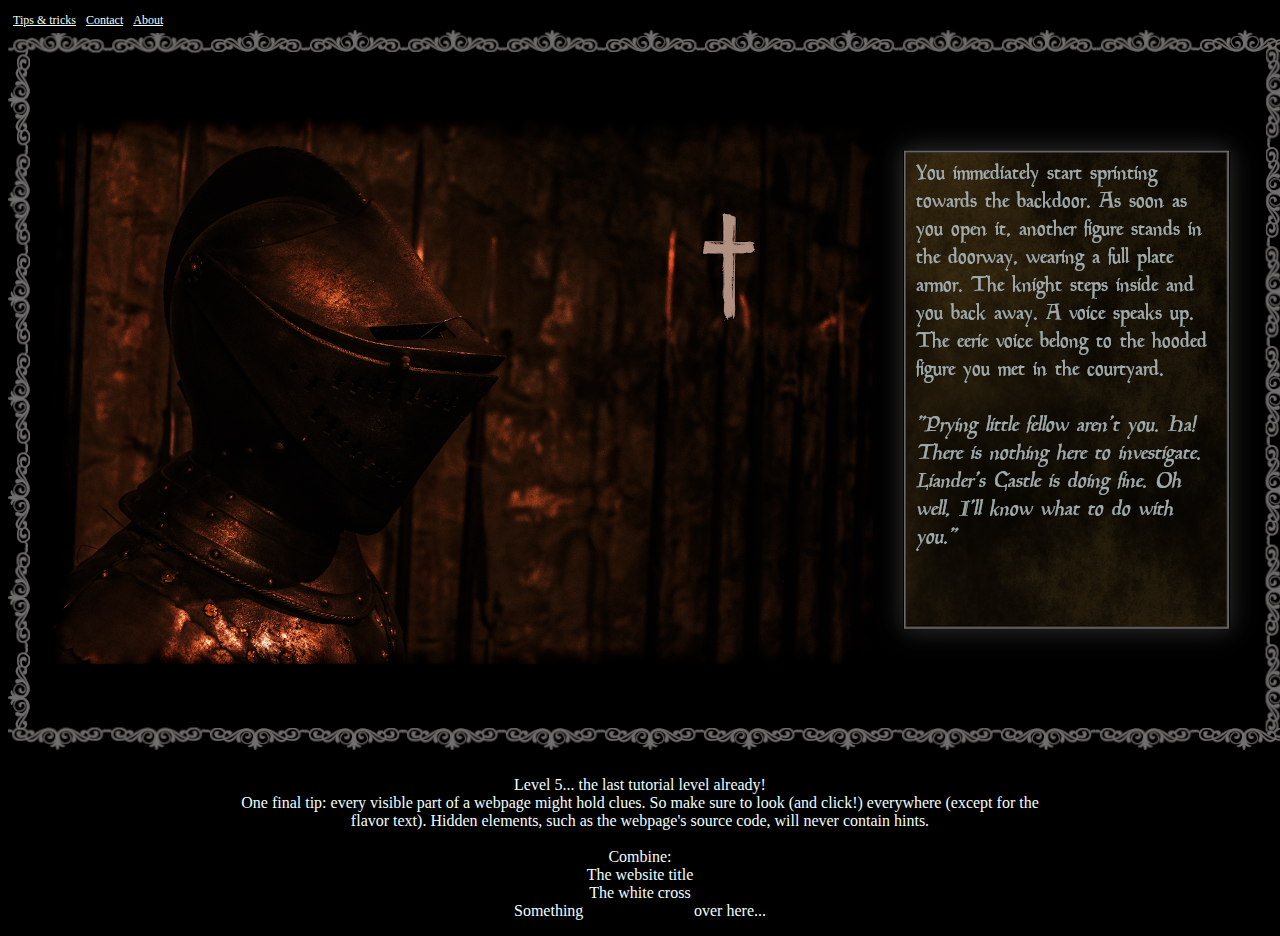
<file: tutorial/backdoor.html>
<!DOCTYPE html>
<html lang="en-US">
<head>
    <title> S _ _ C _ _ _ _ </title>
    <meta charset="UTF-8">
	<link rel="stylesheet" type="text/css" href="../CSS/styles.css">
</head>

<body style="background-color:black">

    <!-- <iframe src="silence.mp3" allow="autoplay" id="audio" style="display:none"></iframe> -->
    <!-- <audio id="player" autoplay loop> -->
        <!-- <source src="myuu - ABYSS.mp3" type="audio/mp3"> -->
        <!-- Thanks to Nicolas Gasparini (Myuu) for this awesome sound! source: https://soundcloud.com/myuu -->
    <!-- </audio> -->
	
	<div class="topnav">
		<a href="#tips_and_tricks">Tips & tricks</a>
	    <a href="#contact">Contact</a>
	    <a href="#about">About</a>
	</div> 
	
	<div class="image">
		<img src="../images/level 5 - caught.png" align=center class=puzzle usemap="#cross">
	</div>

	<map name="cross">
		<area shape="poly" title="Cross" href ="../images/level 5 - extra.png"
		coords="694, 210, 714, 210, 714, 184, 727, 184, 727, 210, 747, 210, 747, 223, 727, 223, 727, 288,
		714, 288, 714, 223, 694, 223, 694, 210" href="sun.htm">
	</map>
		
	<div class=clues>
		<p>
			Level 5... the last tutorial level already! 
			<br>
			One final tip: every visible part of a webpage might
			hold clues. So make sure to look (and click!) everywhere (except for the flavor text). Hidden 
			elements, such as the webpage's source code, will never contain hints.
			<br><br>
			Combine:
			<br>
			The website title
			<br>
			The white cross
			<br>
			Something <span style="color:black;">_ H _ _ K _ _ D</span> over here...
		</p>
	</div>
</body>
</file>
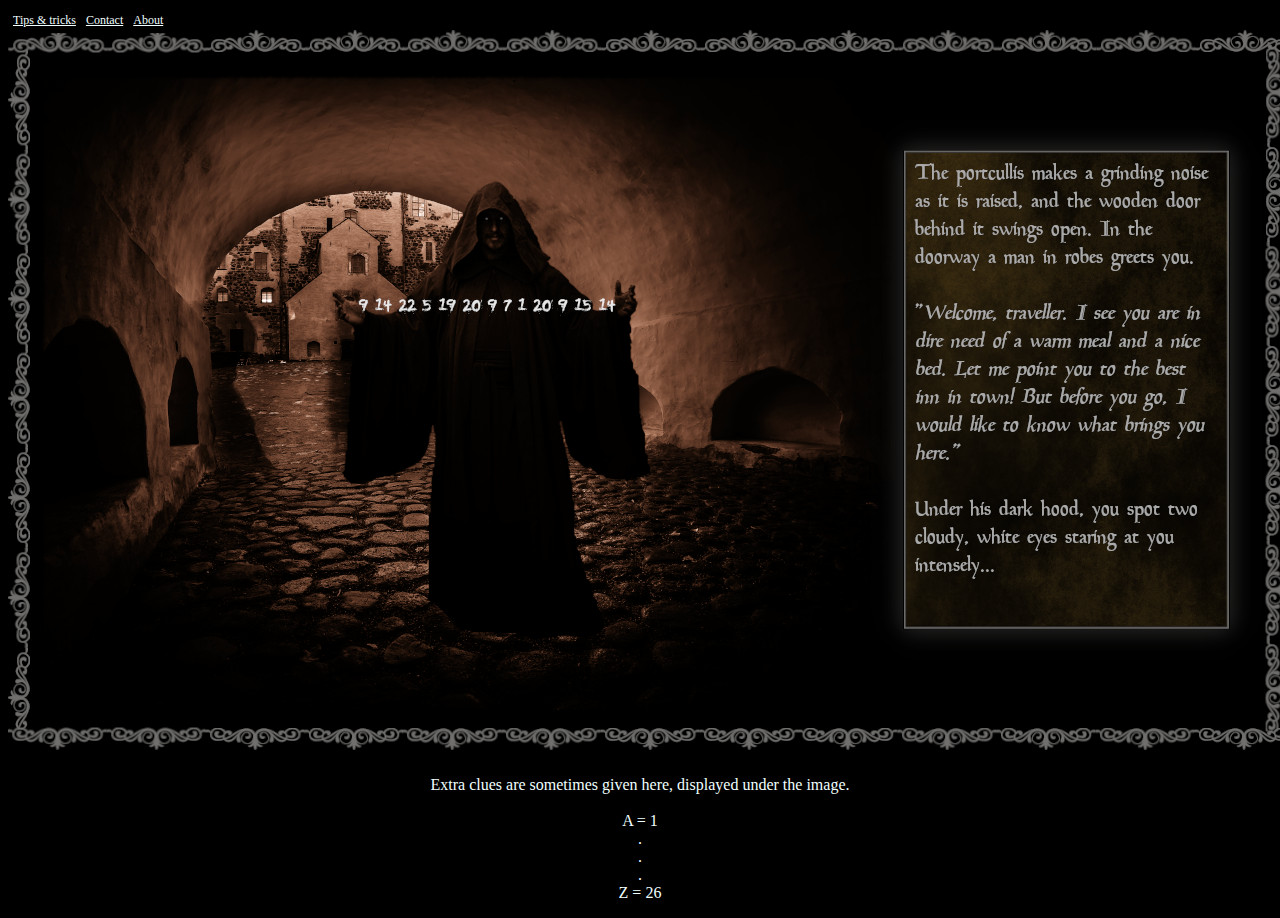
<file: tutorial/blackthorn.html>
<!DOCTYPE html>
<html lang="en-US">
<head>
    <title> Courtyard </title>
    <meta charset="UTF-8">
	<link rel="stylesheet" type="text/css" href="../CSS/styles.css">
</head>

<body style="background-color:black">

    <!-- <iframe src="silence.mp3" allow="autoplay" id="audio" style="display:none"></iframe> -->
    <!-- <audio id="player" autoplay loop> -->
        <!-- <source src="myuu - ABYSS.mp3" type="audio/mp3"> -->
        <!-- Thanks to Nicolas Gasparini (Myuu) for this awesome sound! source: https://soundcloud.com/myuu -->
    <!-- </audio> -->
	
	<div class="topnav">
		<a href="#tips_and_tricks">Tips & tricks</a>
	    <a href="#contact">Contact</a>
	    <a href="#about">About</a>
	</div> 
	
	<div class="image">
		<img src="../images/level 2 - courtyard.png" align=center class=puzzle>
	</div>

	<div class=clues>
		<p>
			Extra clues are sometimes given here, displayed under the image. 
			<br><br> 
			A = 1
			<br>.<br>.<br>.<br>
			Z = 26
		</p>
	</div>
</body>
</file>
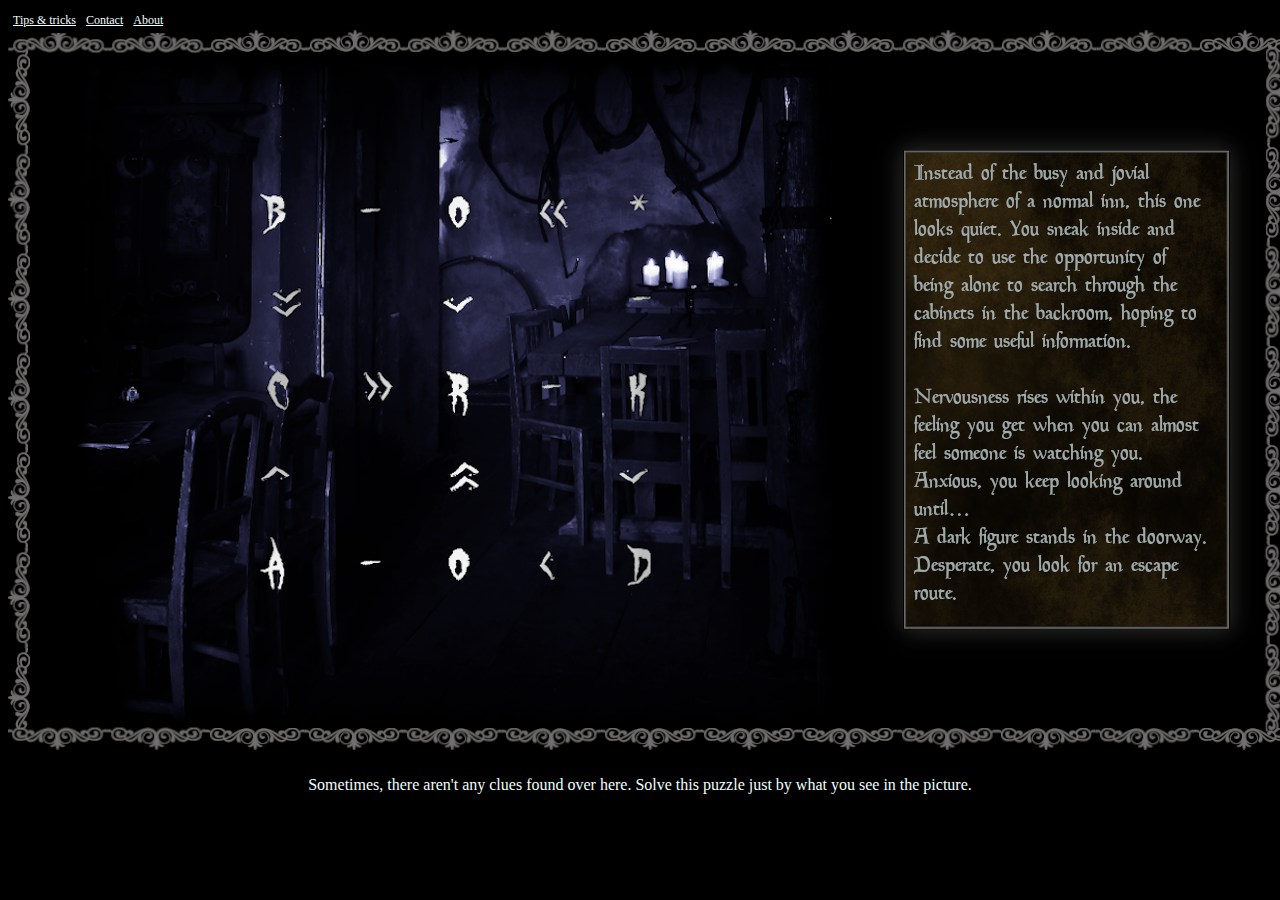
<file: tutorial/redmanticore.html>
<!DOCTYPE html>
<html lang="en-US">
<head>
    <title> Courtyard </title>
    <meta charset="UTF-8">
	<link rel="stylesheet" type="text/css" href="../CSS/styles.css">
</head>

<body style="background-color:black">

    <!-- <iframe src="silence.mp3" allow="autoplay" id="audio" style="display:none"></iframe> -->
    <!-- <audio id="player" autoplay loop> -->
        <!-- <source src="myuu - ABYSS.mp3" type="audio/mp3"> -->
        <!-- Thanks to Nicolas Gasparini (Myuu) for this awesome sound! source: https://soundcloud.com/myuu -->
    <!-- </audio> -->
	
	<div class="topnav">
		<a href="#tips_and_tricks">Tips & tricks</a>
	    <a href="#contact">Contact</a>
	    <a href="#about">About</a>
	</div> 
	
	<div class="image">
		<img src="../images/level 4 - inn.png" align=center class=puzzle>
	</div>

	<div class=clues>
		<p>
			Sometimes, there aren't any clues found over here. Solve this puzzle just by what 
			you see in the picture.
		</p>
	</div>
</body>
</file>
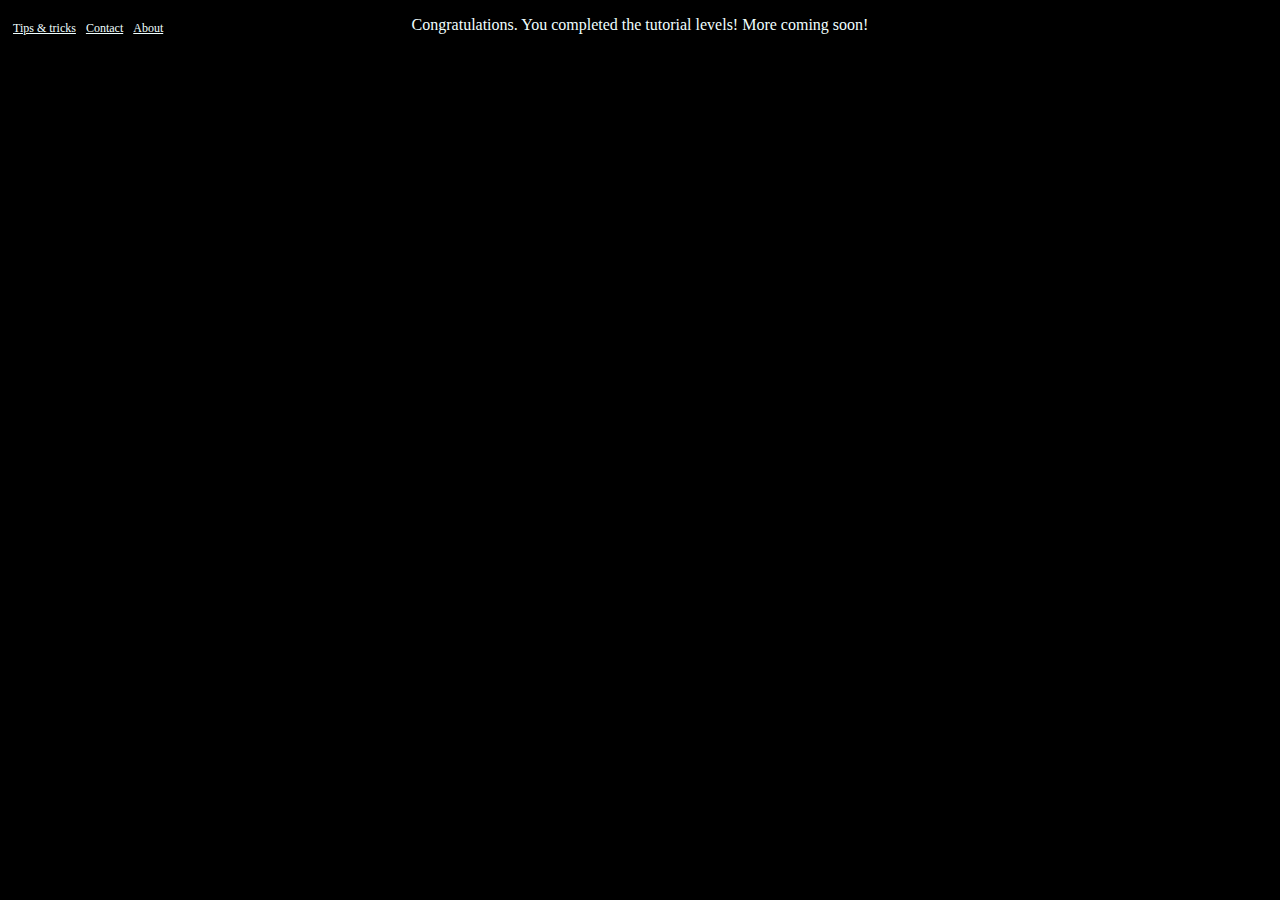
<file: tutorial/shackled.html>
<!DOCTYPE html>
<html lang="en-US">
<head>
    <title> S _ _ C _ _ _ _ </title>
    <meta charset="UTF-8">
	<link rel="stylesheet" type="text/css" href="../CSS/styles.css">
</head>

<body style="background-color:black">

    <!-- <iframe src="silence.mp3" allow="autoplay" id="audio" style="display:none"></iframe> -->
    <!-- <audio id="player" autoplay loop> -->
        <!-- <source src="myuu - ABYSS.mp3" type="audio/mp3"> -->
        <!-- Thanks to Nicolas Gasparini (Myuu) for this awesome sound! source: https://soundcloud.com/myuu -->
    <!-- </audio> -->
	
	<div class="topnav">
		<a href="#tips_and_tricks">Tips & tricks</a>
	    <a href="#contact">Contact</a>
	    <a href="#about">About</a>
	</div> 
	
	<!-- <div class="image"> -->
		<!-- <img src="../images/tutorial_finished.png" align=center class=puzzle> -->
	<!-- </div> -->

		
	<div class=clues>
		<p>
			Congratulations. You completed the tutorial levels! More coming soon!
		</p>
	</div>
</body>
</file>
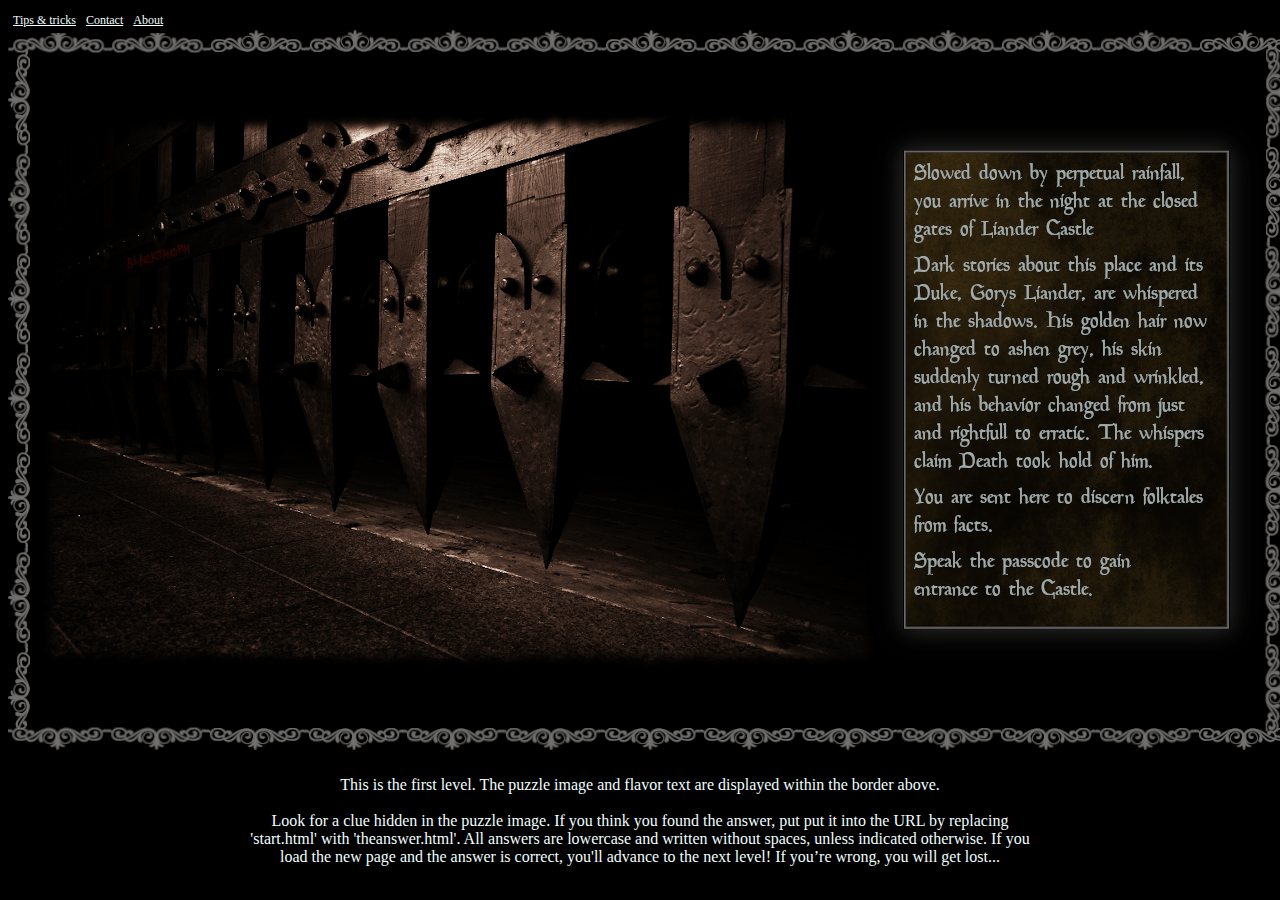
<file: tutorial/start.html>
<!DOCTYPE html>
<html lang="en-US">
<head>
    <title> Portcullis </title>
    <meta charset="UTF-8">
	<link rel="stylesheet" type="text/css" href="../CSS/styles.css">
</head>

<body style="background-color:black">

    <!-- <iframe src="silence.mp3" allow="autoplay" id="audio" style="display:none"></iframe> -->
    <!-- <audio id="player" autoplay loop> -->
        <!-- <source src="myuu - ABYSS.mp3" type="audio/mp3"> -->
        <!-- Thanks to Nicolas Gasparini (Myuu) for this awesome sound! source: https://soundcloud.com/myuu -->
    <!-- </audio> -->
	
	<div class="topnav">
		<a href="#tips_and_tricks">Tips & tricks</a>
	    <a href="#contact">Contact</a>
	    <a href="#about">About</a>
	</div> 
	
	<div class="image">
		<img src="../images/level 1 - start.png" align=center class=puzzle>
	</div>

	<div class=clues>
		<p>
			This is the first level. The puzzle image and flavor text are displayed within the
			border above.
			<br><br> 
			Look for a clue hidden in the puzzle image. If you think you found the answer, put 
			put it into the URL by replacing 'start.html' with 'theanswer.html'. All
			answers are lowercase and written without spaces, unless indicated otherwise. If
			you load the new page and the answer is correct, you'll advance to the next level!
			If you’re wrong, you will get lost... 
		</p>
	</div>
</body>
</file>
<file: CSS/styles.css>
/* Add a black background color to the top navigation */
.topnav {
	position:absolute;
	background-color:black;
	
}

/* Style the links inside the navigation bar */
.topnav a {
  float: left;
  color: #f0ffff;
  text-align: center;
  padding: 5px 5px;
  font-size: 12px;
}

/* Change the color of links on hover */
.topnav a:hover {
  background-color: #f0ffff;
  color: black;
}

.homepage {
	display:block;
	min-width:800px;
	max-width:800px;
	margin:auto;
}

.clues {
	display:block;
	min-width:800px;
	max-width:800px;
	margin:auto;
}

p {
	font-family:papyrus;
	color:#f0ffff;
	text-align: center;
}

img.homepage {
	display: block;
	min-width:1024px;
	max-width: 1024px;
	margin-left: auto;
	margin-right: auto;
/* 	width: 60%; */
	padding-top: 22px;
	padding-bottom:10px;
}

img.puzzle {
	display: block;
	min-width:1280px;
	max-width: 1280px;
	margin-left: auto;
	margin-right: auto;
	padding-top: 22px;
	padding-bottom:10px;
}

li {
	font-family:papyrus;
	color:#f0ffff;
}

p + ul {
    margin-top: -15px;
}
</file>
